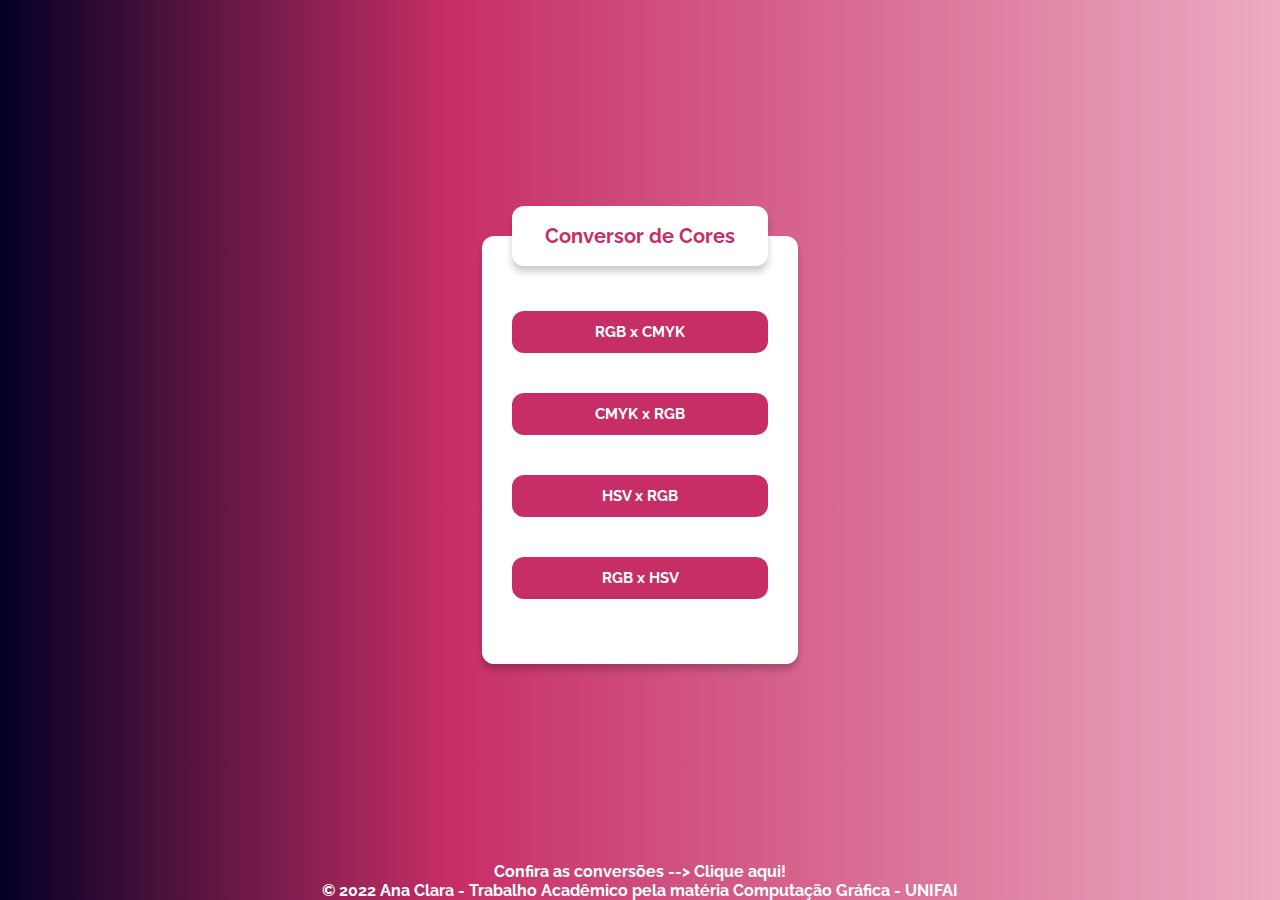
<file: index.html>
<!DOCTYPE html>
<html lang="pt-br">
   <head>
       <meta charset="utf-8"/>
       <title>Conversor de Cores</title>
       <link href=".\style\styles.css" rel="stylesheet">
   </head>
   <body>
       <div class="container">
           <div class="header">
               <span>Conversor de Cores</span>
           </div>
            <button><a  href='.\pages\1.html'>RGB x CMYK</a></button>
            <button><a  href='.\pages\2.html'>CMYK x RGB</a></button>
            <button><a  href='.\pages\3.html'>HSV x RGB</a></button>
            <button><a  href='.\pages\4.html'>RGB x HSV</a></button>
           
       </div>
       <div class="rodape">
        <span>Confira as conversões
        <a href="https://www.rapidtables.com/convert/color/rgb-to-cmyk.html"> --> Clique aqui! </a></span>
        <br>
        <span>© 2022 Ana Clara - Trabalho Acadêmico pela matéria Computação Gráfica - UNIFAI</span>
        </div>
   </body>
</html>
</file>
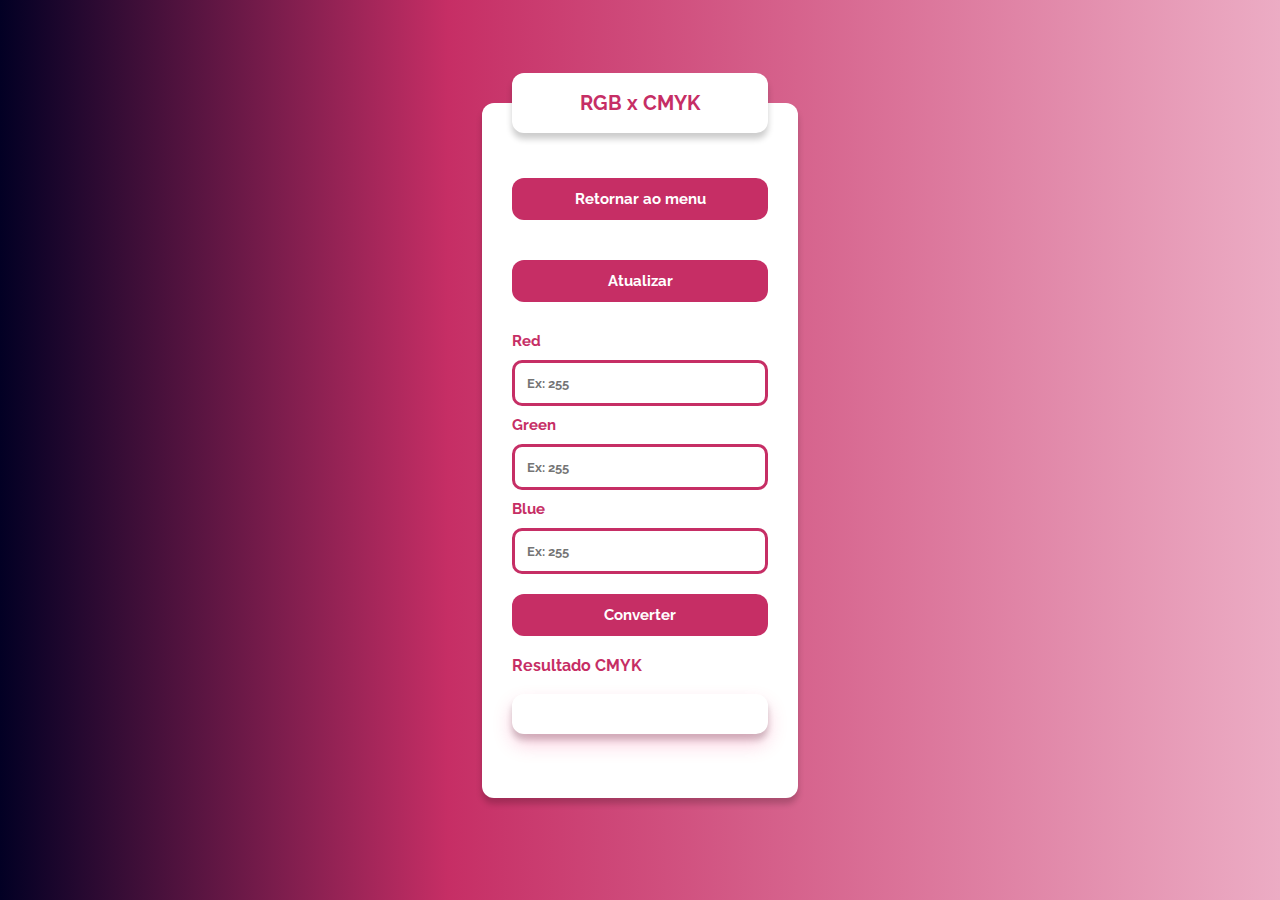
<file: pages/1.html>
<!DOCTYPE html>
<html lang="pt-br">
   <head>
       <meta charset="utf-8"/>
       <title>Conversor de Cores</title>
       <link href="..\style\styles.css" rel="stylesheet">
   </head>
   <body>
       <div class="container">
           <div class="header">
               <span>RGB x CMYK</span>
           </div>

           <button onClick="history.go(-1)">Retornar ao menu</button>
           <button onClick="history.go(0)">Atualizar</button>

            <span class="spanRGB">Red</span>
                <input id="valRed" class="rgbInput" type="number" placeholder="Ex: 255"/>
            <span class="spanRGB">Green</span>
                <input id="valGreen" class="rgbInput" type="number" placeholder="Ex: 255"/>
            <span class="spanRGB">Blue</span>
                <input id="valBlue" class="rgbInput" type="number" placeholder="Ex: 255"/>

            <button onclick="firstconvert()">Converter</button>
            <p>Resultado CMYK</p>
            <br>
            <div class="resultado">
                <span id="rC"> </span>
                <span id="rM"> </span>
                <span id="rY"> </span>
                <span id="rK"> </span>
            </div>
            
            <br>

       </div>
       <script type="text/javascript" src="..\js\convert.js"></script>
   </body>
</html>
</file>
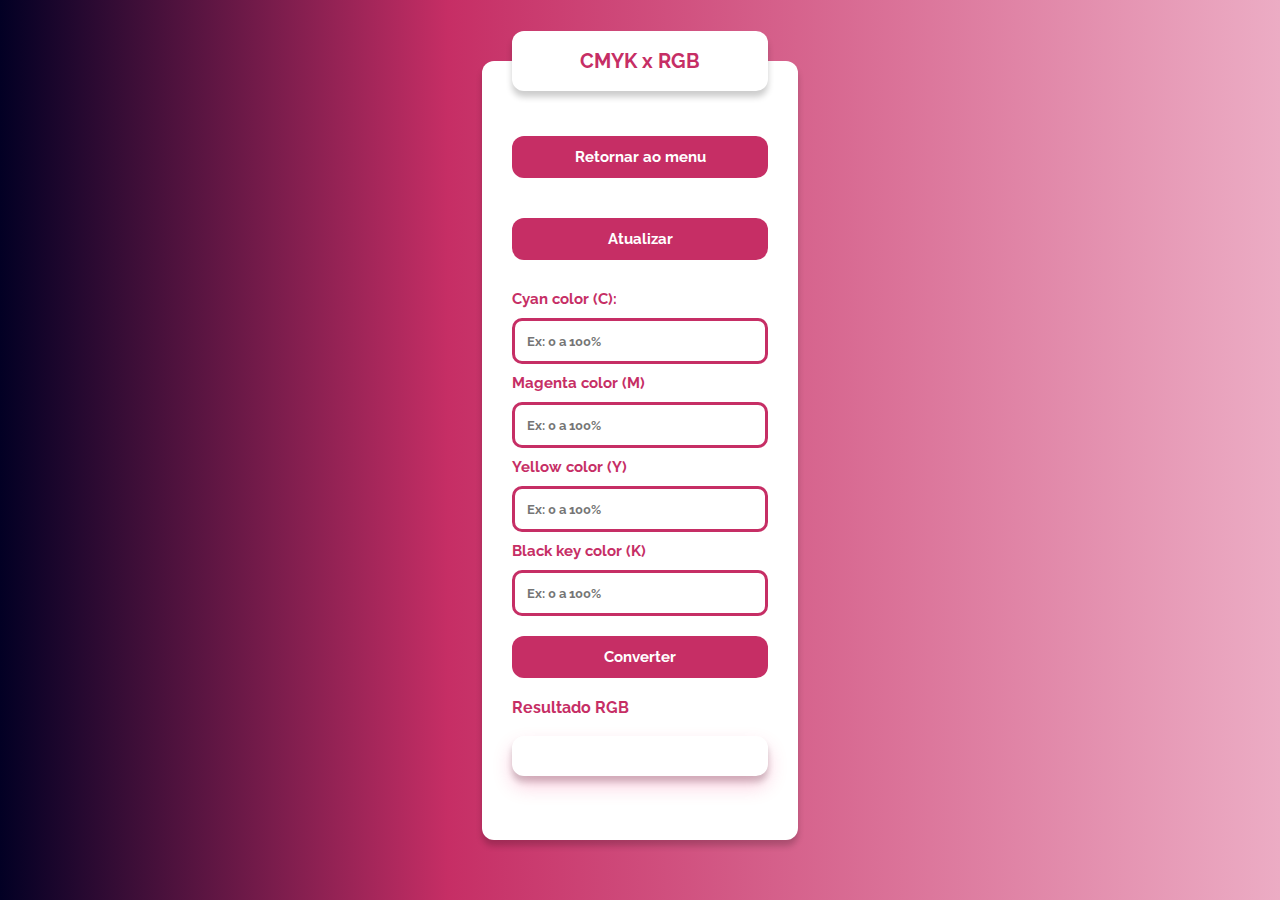
<file: pages/2.html>
<!DOCTYPE html>
<html lang="pt-br">
   <head>
       <meta charset="utf-8"/>
       <title>Conversor de Cores</title>
       <link href="..\style\styles.css" rel="stylesheet">
   </head>
   <body>
       <div class="container">
           <div class="header">
               <span>CMYK x RGB</span>
           </div>

           <button onClick="history.go(-1)">Retornar ao menu</button>
           <button onClick="history.go(0)">Atualizar</button>

            <span class="spanRGB">Cyan color (C):</span>
                <input id="valC" class="rgbInput" type="number" placeholder="Ex: 0 a 100%"/>
            <span class="spanRGB">Magenta color (M)</span>
                <input id="valM" class="rgbInput" type="number" placeholder="Ex: 0 a 100%"/>
            <span class="spanRGB">Yellow color (Y)</span>
                <input id="valY" class="rgbInput" type="number" placeholder="Ex: 0 a 100%"/>
            <span class="spanRGB">Black key color (K)</span>
                <input id="valK" class="rgbInput" type="number" placeholder="Ex: 0 a 100%"/>
           


            <button onclick="secondconvert()">Converter</button>
            <p>Resultado RGB</p>
            <br>
            <div class="resultado">
                <span id="vR"> </span>
                <span id="vG"> </span>
                <span id="vB"> </span>
            </div>
            <br>
          
       </div>
       
       <script type="text/javascript" src="..\js\convert.js"></script>
   </body>
</html>
</file>
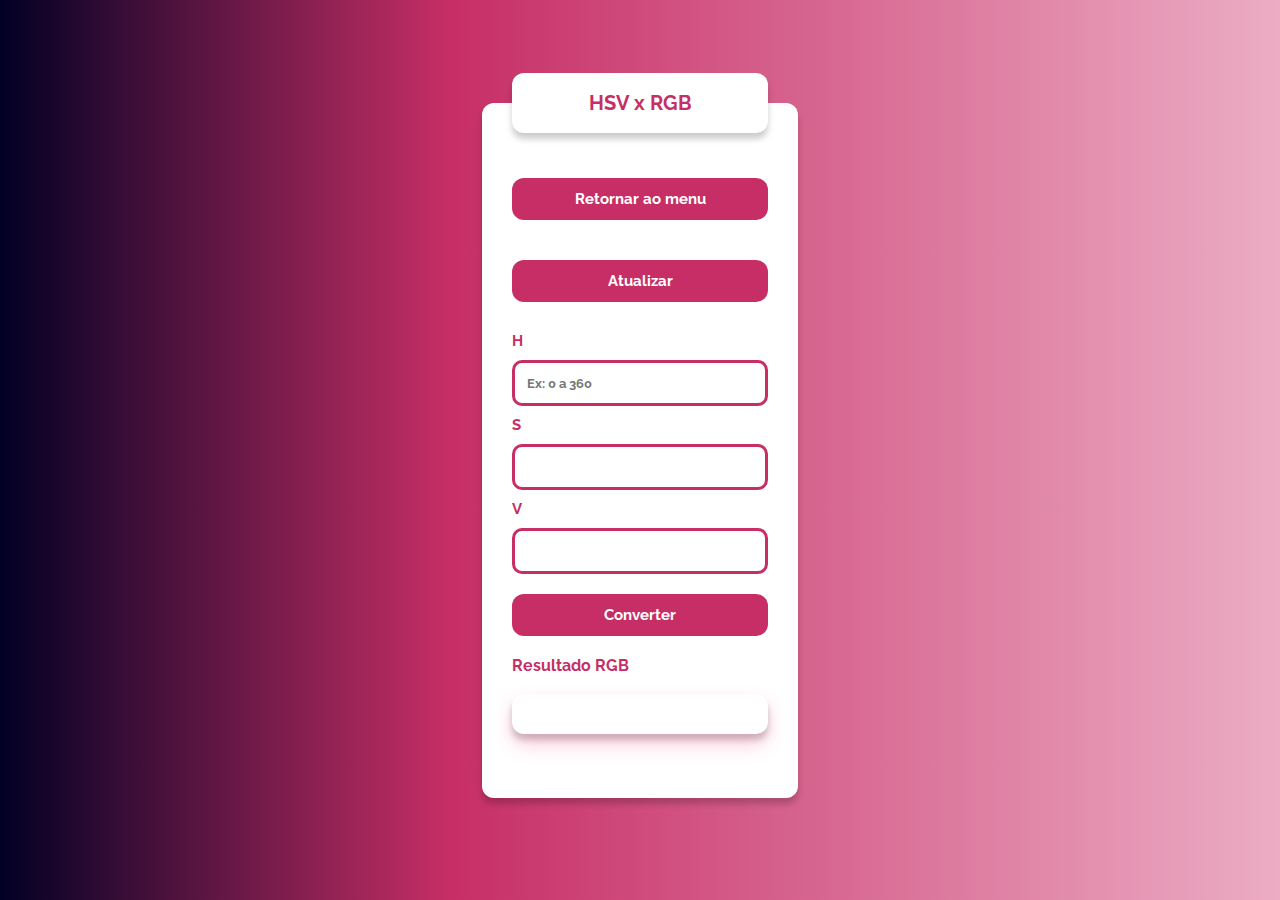
<file: pages/3.html>
<!DOCTYPE html>
<html lang="pt-br">
   <head>
       <meta charset="utf-8"/>
       <title>Conversor de Cores</title>
       <link href="..\style\styles.css" rel="stylesheet">
   </head>
   <body>
       <div class="container">
           <div class="header">
               <span>HSV x RGB</span>
           </div>

           <button onClick="history.go(-1)">Retornar ao menu</button>
           <button onClick="history.go(0)">Atualizar</button>

           <span class="spanRGB">H</span>
                <input id="valH" class="rgbInput" type="number" placeholder="Ex: 0 a 360"/>
            <span class="spanRGB">S</span>
                <input id="valS" class="rgbInput" type="number" />
            <span class="spanRGB">V</span>
                <input id="valV" class="rgbInput" type="number" />

            <button onclick="thirdconvert()">Converter</button>
            <p>Resultado RGB</p>
            <br>
            <div class="resultado">
                <span id="rR"> </span>
                <span id="rG"> </span>
                <span id="rB"> </span>
            </div>
            <br>
          
       </div>
       
       <script type="text/javascript" src="..\js\convert.js"></script>
   </body>
</html>
</file>
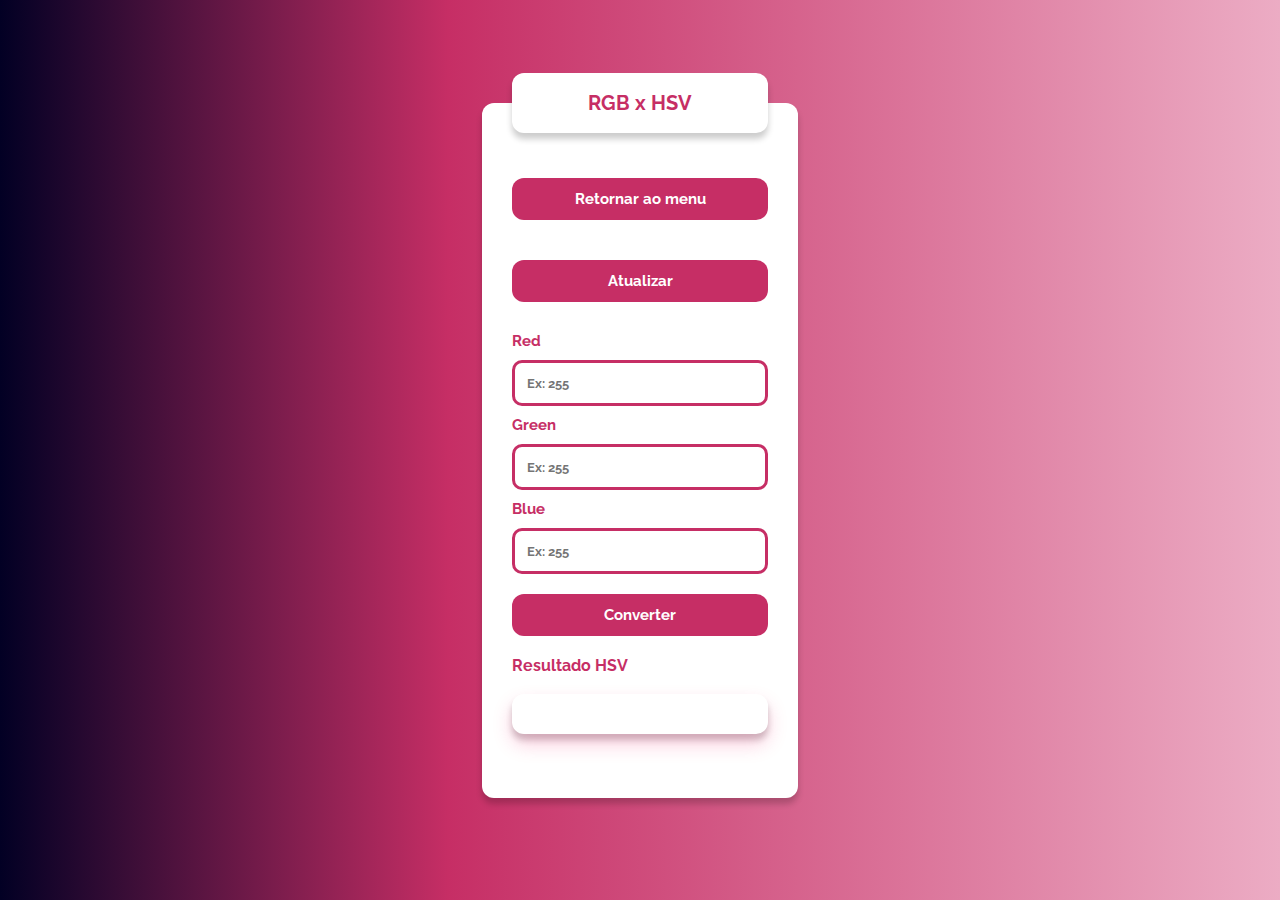
<file: pages/4.html>
<!DOCTYPE html>
<html lang="pt-br">
   <head>
       <meta charset="utf-8"/>
       <title>Conversor de Cores</title>
       <link href="..\style\styles.css" rel="stylesheet">
   </head>
   <body>
       <div class="container">
           <div class="header">
               <span>RGB x HSV</span>
           </div>

           <button onClick="history.go(-1)">Retornar ao menu</button>
           <button onClick="history.go(0)">Atualizar</button>

           <span class="spanRGB">Red</span>
                <input id="valRed" class="rgbInput" type="number" placeholder="Ex: 255"/>
            <span class="spanRGB">Green</span>
                <input id="valGreen" class="rgbInput" type="number" placeholder="Ex: 255"/>
            <span class="spanRGB">Blue</span>
                <input id="valBlue" class="rgbInput" type="number" placeholder="Ex: 255"/>

            <button onclick="fourthconvert()">Converter</button>
            <p>Resultado HSV</p>
            <br>
            <div class="resultado">
                <span id="rH"> </span>
                <span id="rS"> </span>
                <span id="rV"> </span>
            </div>
            <br>
          
       </div>
       
       <script type="text/javascript" src="..\js\convert.js"></script>
   </body>
</html>
</file>
